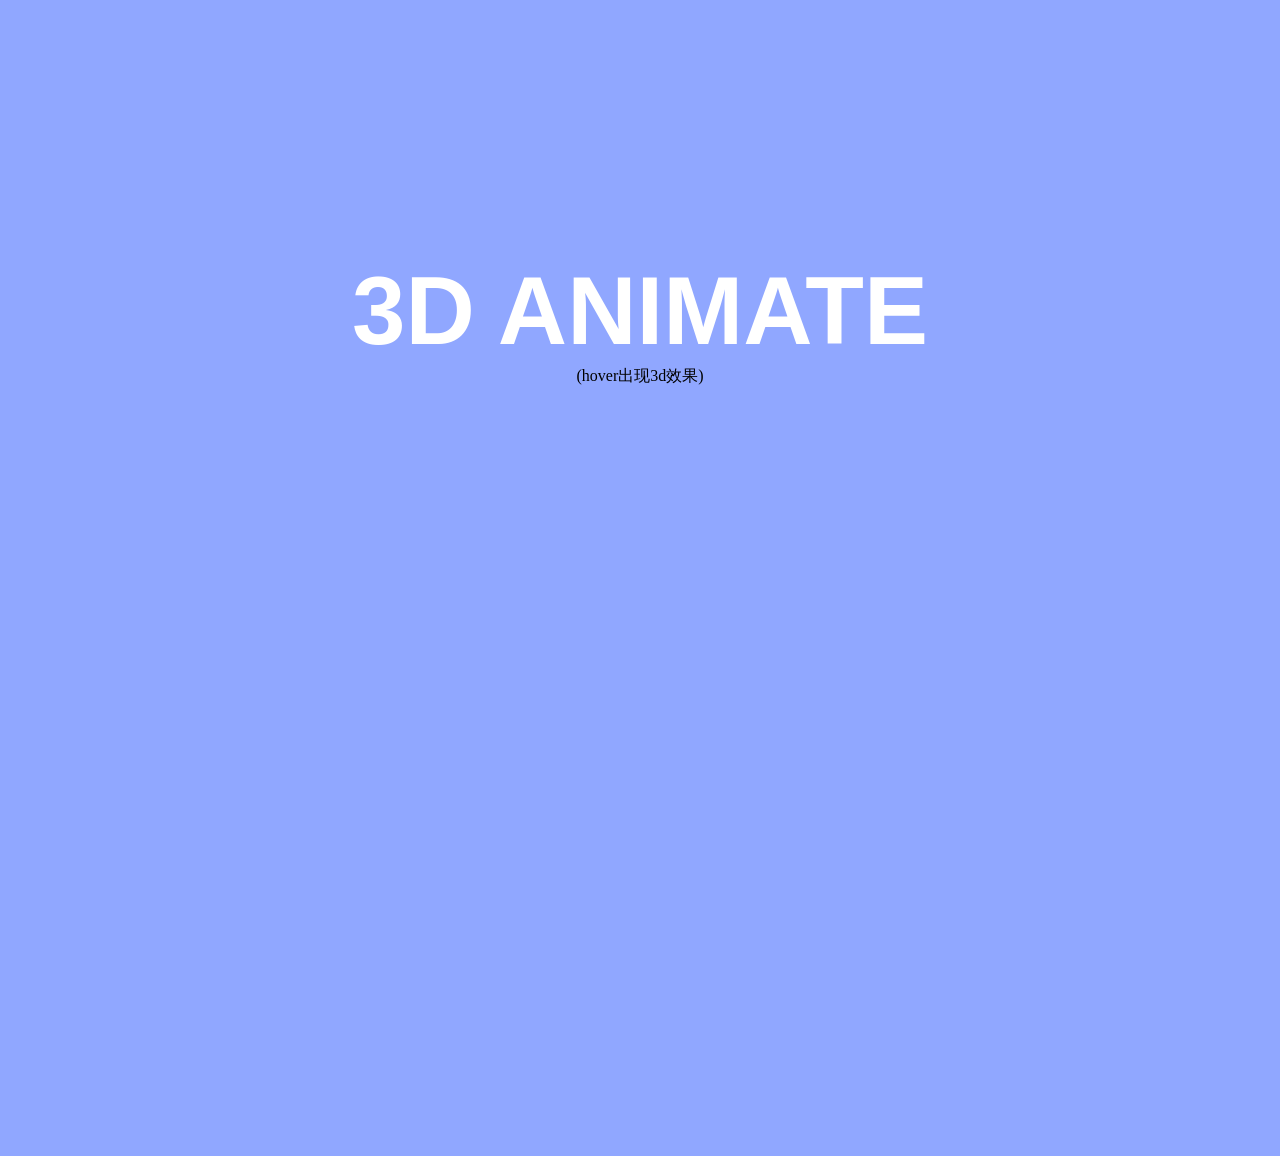
<file: packages/css动画/3D文字效果/index.html>
<!DOCTYPE html>
<html lang="en">

<head>
    <meta charset="UTF-8">
    <meta http-equiv="X-UA-Compatible" content="IE=edge">
    <meta name="viewport" content="width=device-width, initial-scale=1.0">
    <title>Css 3D文字效果</title>
    <style>
        * {
            margin: 0;
            padding: 0;
            box-sizing: border-box;
        }

        body,
        html {
            width: 100%;
            height: 100%;
        }

        body {
            background-color: #90a7ff;
            text-align: center;
        }

        h1 {
            font-size: 6em;
            font-family: Arial, Helvetica, sans-serif;
            margin: 20% auto 0;
            text-align: center;
            color: #fff;
            font-weight: bold;
            text-transform: uppercase;
            transition: 0.2s;
        }

        h1:hover {
            text-shadow:
                0 1px 0 #ccc,
                0 1px 15px rgba(0, 0, 0, 0.2),
                0 2px 0 #ccc,
                0 3px 0 #ccc,
                0 4px 0 #ccc,
                0 5px 0 #ccc,
                0 6px 0 #ccc,
                0 7px 0 #ccc,
                0 8px 0 #ccc,
                0 9px 0 #ccc,
                0 10px 0 #ccc,
                0 11px 0 #ccc,
                0 12px 0 #ccc,
                0 13px 30px rgba(0, 0, 0, 0.5);
        }
    </style>
</head>

<body>
    <h1>3d animate</h1>

    <div>(hover出现3d效果)</div>
</body>

</html>
</file>
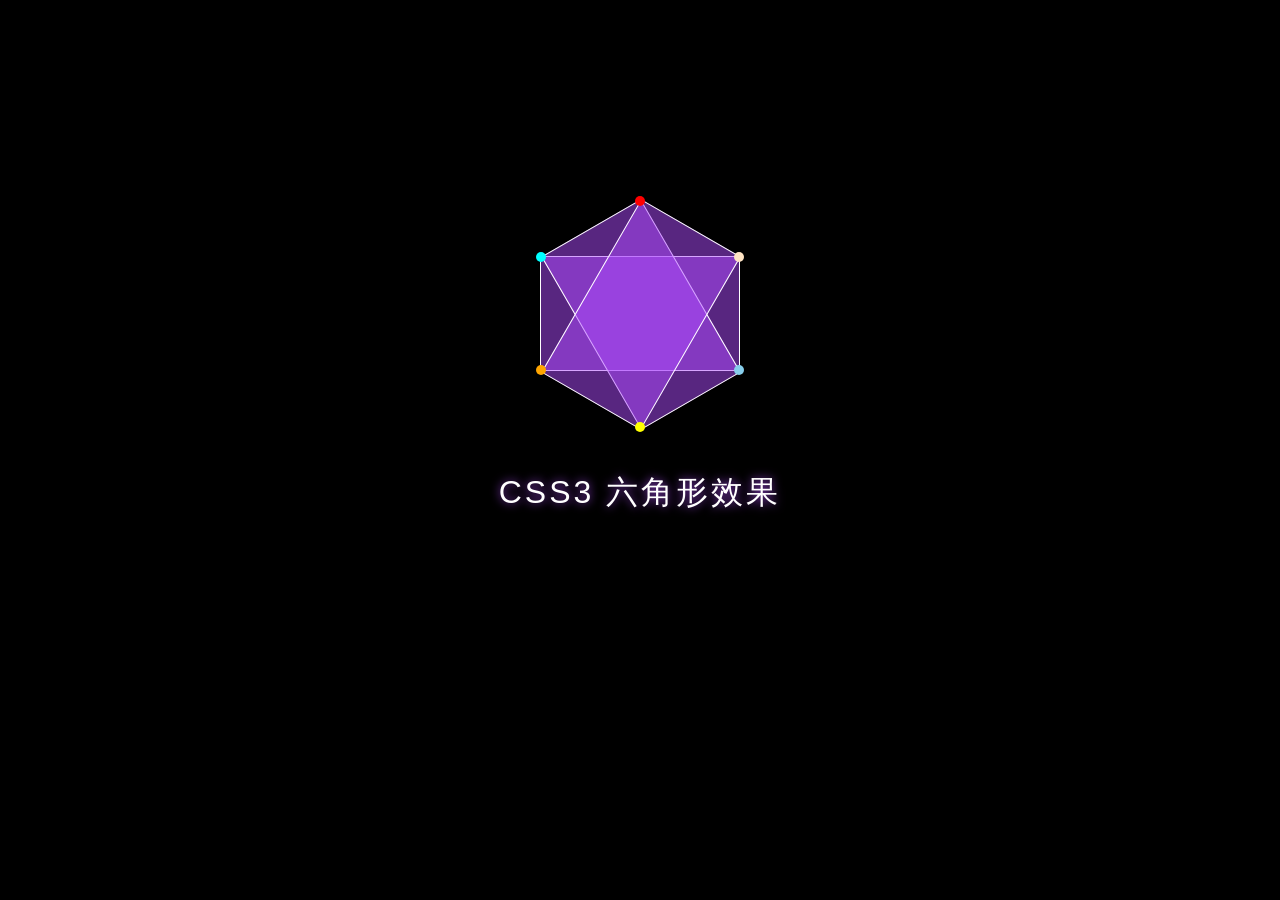
<file: packages/css动画/六角形效果/index.html>
<!DOCTYPE html>
<html lang="en">

<head>
    <meta charset="UTF-8">
    <meta http-equiv="X-UA-Compatible" content="IE=edge">
    <meta name="viewport" content="width=device-width, initial-scale=1.0">
    <title>CSS3 六角形效果</title>
    <style>
        * {
            margin: 0;
            padding: 0;
            box-sizing: border-box;
        }

        html,
        body {
            width: 100%;
            height: 100%;
        }

        body {
            background-color: #000;
        }

        .container {
            display: flex;
            align-items: center;
            justify-content: center;
            padding-top: 20%;
        }

        .hexagon {
            position: relative;
            width: 200px;
            height: 115px;
            /* 宽度是高度的√(3)倍 */
            text-shadow: 0 0 10px rgba(255, 77, 243, 0.8);
        }

        .hexagon:before,
        .hexagon:after {
            content: "";
            width: 100%;
            height: 100%;
            position: absolute;
        }

        .hexagon:before {
            transform: rotate(60deg);
        }

        .hexagon:after {
            transform: rotate(-60deg);
        }

        .hexagon,
        .hexagon:before,
        .hexagon:after {
            background-color: rgba(175, 77, 255, 0.5);
            border: 1px solid #fff;
        }

        .hexagon span {
            position: absolute;
            z-index: 10;
            width: 10px;
            height: 10px;
            border-radius: 50%;
            background-color: #fff;
        }

        .hexagon span:nth-child(1) {
            left: 0;
            top: 0;
            background-color: aqua;
            transform: translate(-50%, -50%);
        }

        .hexagon span:nth-child(2) {
            left: 50%;
            top: -50%;
            background-color: red;
            transform: translate(-50%, -50%);
        }

        .hexagon span:nth-child(3) {
            right: 0;
            top: 0;
            background-color: bisque;
            transform: translate(50%, -50%);
        }

        .hexagon span:nth-child(4) {
            right: 0;
            bottom: 0;
            background-color: skyblue;
            transform: translate(50%, 50%);
        }

        .hexagon span:nth-child(5) {
            left: 50%;
            top: 150%;
            background-color: yellow;
            transform: translate(-50%, -50%);
        }

        .hexagon span:nth-child(6) {
            left: 0;
            bottom: 0;
            background-color: orange;
            transform: translate(-50%, 50%);
        }

        h1 {
            color: #fff;
            margin-top: 100px;
            text-align: center;
            font-family: Arial, Helvetica, sans-serif;
            font-size: 2em;
            letter-spacing: 3px;
            font-weight: normal;
            text-shadow: 0 0 10px rgba(178, 77, 255, 0.8);
        }
    </style>
</head>

<body>
    <div class="container">
        <section class="hexagon">
            <span></span>
            <span></span>
            <span></span>
            <span></span>
            <span></span>
            <span></span>
        </section>
    </div>
    <h1>CSS3 六角形效果</h1>
</body>

</html>
</file>
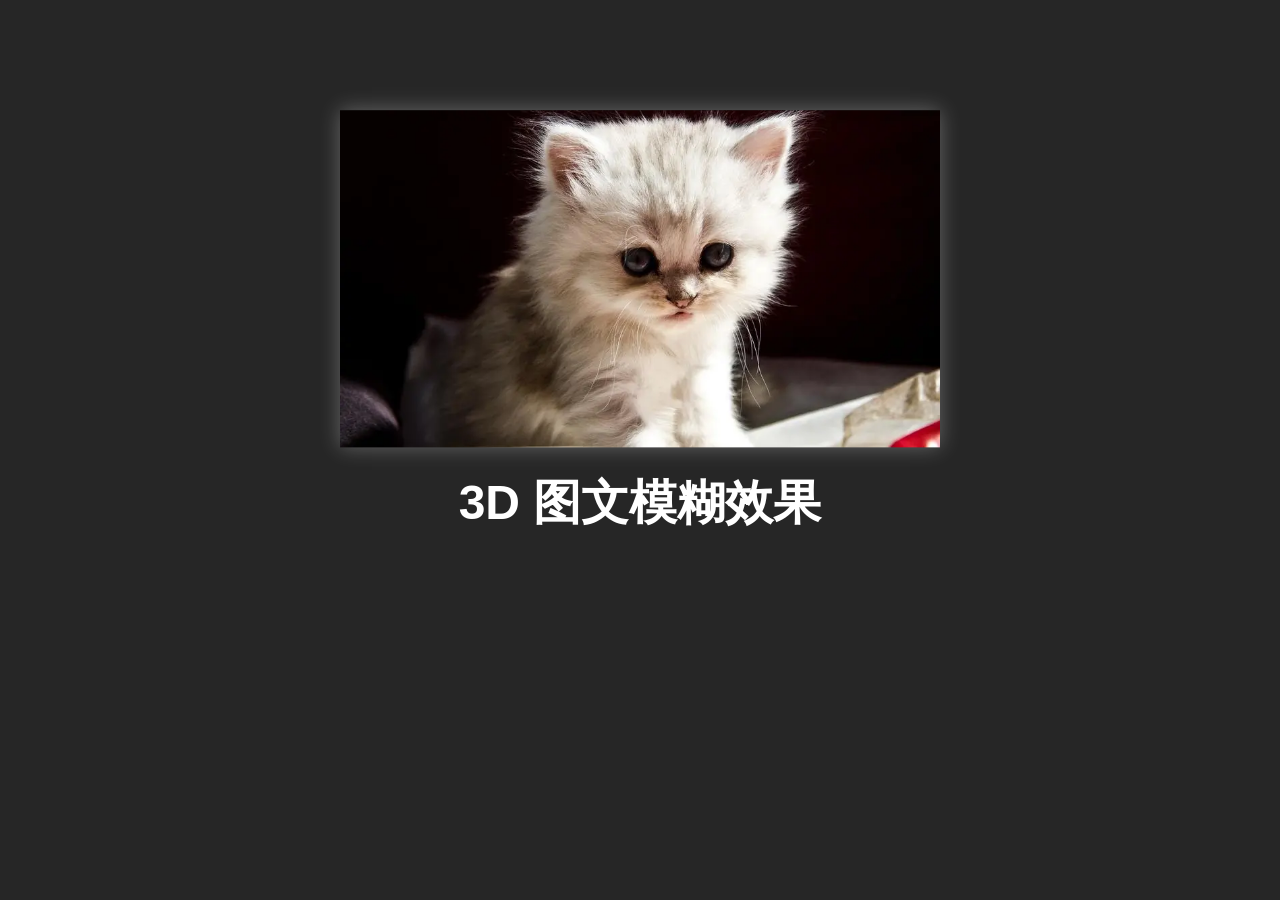
<file: packages/css动画/图文模糊效果/index.html>
<!DOCTYPE html>
<html lang="en">

<head>
    <meta charset="UTF-8">
    <meta http-equiv="X-UA-Compatible" content="IE=edge">
    <meta name="viewport" content="width=device-width, initial-scale=1.0">
    <title>CSS3 图文模糊效果</title>
    <style>
        * {
            margin: 0;
            padding: 0;
            box-sizing: border-box;
        }

        html,
        body {
            width: 100%;
            height: 100%;
        }

        body {
            background-color: #262626;
        }

        .container {
            width: 600px;
            position: absolute;
            left: 50%;
            transform: translate(-50%, 25%);
            text-align: center;
            color: #FFFFFF;
            font-size: 2em;
            font-family: Arial, Helvetica, sans-serif;
        }

        section img {
            width: 100%;
            box-shadow: 0  0 20px rgba(255, 255, 255, 0.3);
            transition: 0.3s;
        }

        section h1 {
            text-transform: uppercase;
            line-height: 2em;
            transition: 0.3s;
        }
        section img:hover, section h1:hover {
            filter: blur(20px);
        }
    </style>
</head>

<body>
    <section class="container">
        <img src="./cat.png" alt="cat" />
        <h1>3d 图文模糊效果</h1>
    </section>
</body>

</html>
</file>
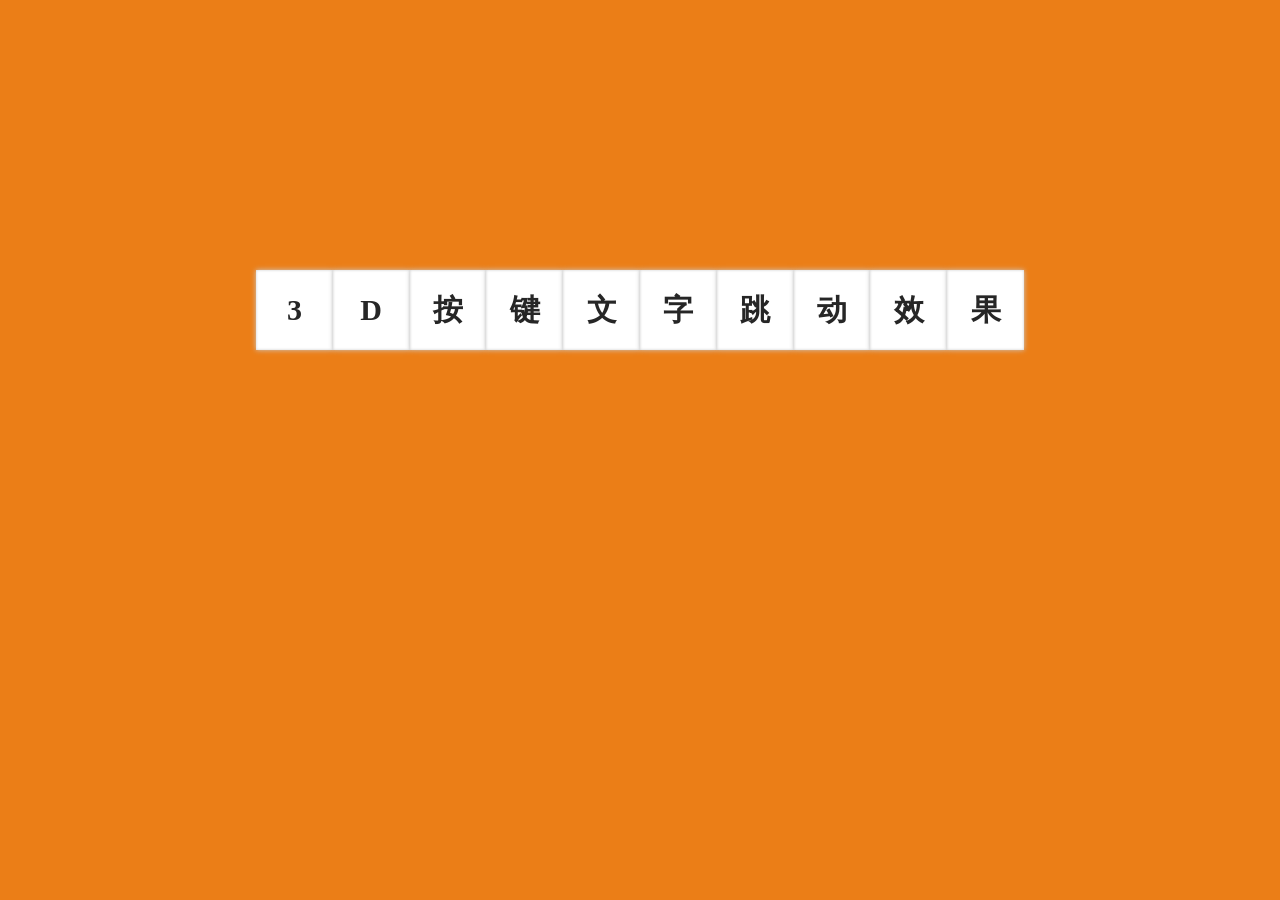
<file: packages/css动画/按键文字跳动效果/index.html>
<!DOCTYPE html>
<html lang="en">

<head>
    <meta charset="UTF-8">
    <meta http-equiv="X-UA-Compatible" content="IE=edge">
    <meta name="viewport" content="width=device-width, initial-scale=1.0">
    <title>CSS3 按键文字跳动效果</title>
    <style>
        * {
            margin: 0;
            padding: 0;
            box-sizing: border-box;
        }

        html,
        body {
            width: 100%;
            height: 100%;
        }

        body {
            background-color: #eb7e17;

        }


        .container {
            display: flex;
            width: 60%;
            height: 100px;
            position: relative;
            left: 50%;
            top: 30%;
            transform: translateX(-50%);
        }

        .container span {
            width: 80px;
            height: 80px;
            font-size: 30px;
            color: #262626;
            font-weight: bold;
            line-height: 80px;
            text-align: center;
            background-color: #fff;
            box-shadow: 0 0 5px #ccc, inset 0 0 3px rgba(0, 0, 0, 0.2), 0 15px 15px rgba(0, 0, 0, 0);
            animation: jump 0.5s infinite;
        }

        .container span:nth-child(5n+1) {
            animation-delay: 0.1s;
        }

        .container span:nth-child(5n+2) {
            animation-delay: 0.2s;
        }

        .container span:nth-child(5n+3) {
            animation-delay: 0.3s;
        }

        .container span:nth-child(5n+4) {
            animation-delay: 0.4s;
        }

        .container span:nth-child(5n+5) {
            animation-delay: 0.5s;
        }

        @keyframes jump {
            0% {
                transform: translateY(0);
                box-shadow: 0 0 5px #ccc, inset 0 0 3px rgba(0, 0, 0, 0.2), 0 15px 15px rgba(0, 0, 0, 0);
            }

            50% {
                transform: translateY(-20px);
                box-shadow: 0 0 5px #ccc, inset 0 0 3px rgba(0, 0, 0, 0.2), 0 15px 15px rgba(0, 0, 0, 0.6);
            }

            100% {
                transform: translateY(0);
                box-shadow: 0 0 5px #ccc, inset 0 0 3px rgba(0, 0, 0, 0.2), 0 15px 15px rgba(0, 0, 0, 0);
            }
        }
    </style>
</head>

<body>
    <section class="container">
        <span>3</span>
        <span>D</span>
        <span>按</span>
        <span>键</span>
        <span>文</span>
        <span>字</span>
        <span>跳</span>
        <span>动</span>
        <span>效</span>
        <span>果</span>
    </section>
</body>

</html>
</file>
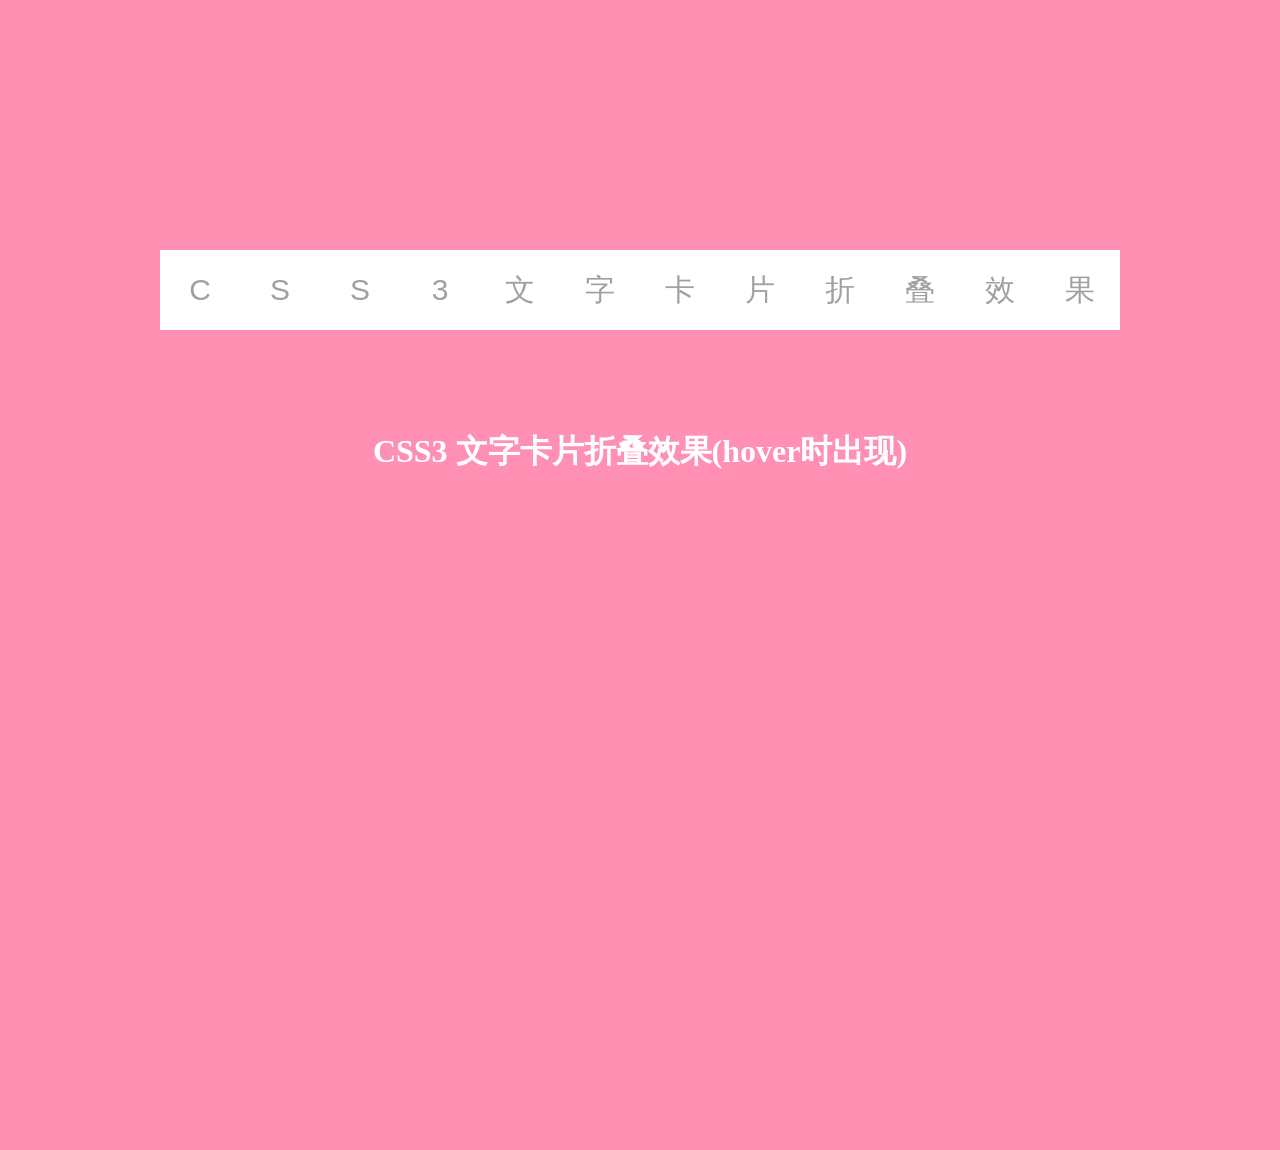
<file: packages/css动画/文字卡片折叠效果/index.html>
<!DOCTYPE html>
<html lang="en">

<head>
    <meta charset="UTF-8">
    <meta http-equiv="X-UA-Compatible" content="IE=edge">
    <meta name="viewport" content="width=device-width, initial-scale=1.0">
    <title>CSS3 文字卡片折叠效果</title>
    <style>
        * {
            margin: 0;
            padding: 0;
            box-sizing: border-box;
        }

        html,
        body {
            width: 100%;
            height: 100%;
        }

        body {
            background-color: #ff90b3;
        }

        .text {
            display: flex;
            justify-content: center;
            margin: 250px auto 100px;
            text-align: center;
            transition: 0.5s;
        }

        .text span {
            font-size: 30px;
            background-color: #fff;
            width: 80px;
            height: 80px;
            line-height: 80px;
            text-align: center;
            color: #a0a0a0;
            font-family: Arial, Helvetica, sans-serif;
            transition: 0.5s;
        }

        .text:hover span:nth-child(odd) {
            transform: skewY(-14deg);
            color: #b5b5b5;
            box-shadow: 0 60px 20px rgba(0, 0, 0, 0.1);
        }

        .text:hover span:nth-child(even) {
            transform: skewY(14deg);
            color: #b5b5b5;
            box-shadow: 0 60px 20px rgba(0, 0, 0, 0.1);
        }

        h1 {
            text-align: center;
            color: #fff;
        }
    </style>
</head>

<body>
    <section class="text">
        <span>C</span>
        <span>S</span>
        <span>S</span>
        <span>3</span>
        <span>文</span>
        <span>字</span>
        <span>卡</span>
        <span>片</span>
        <span>折</span>
        <span>叠</span>
        <span>效</span>
        <span>果</span>
    </section>
    <h1>CSS3 文字卡片折叠效果(hover时出现)</h1>
</body>

</html>
</file>
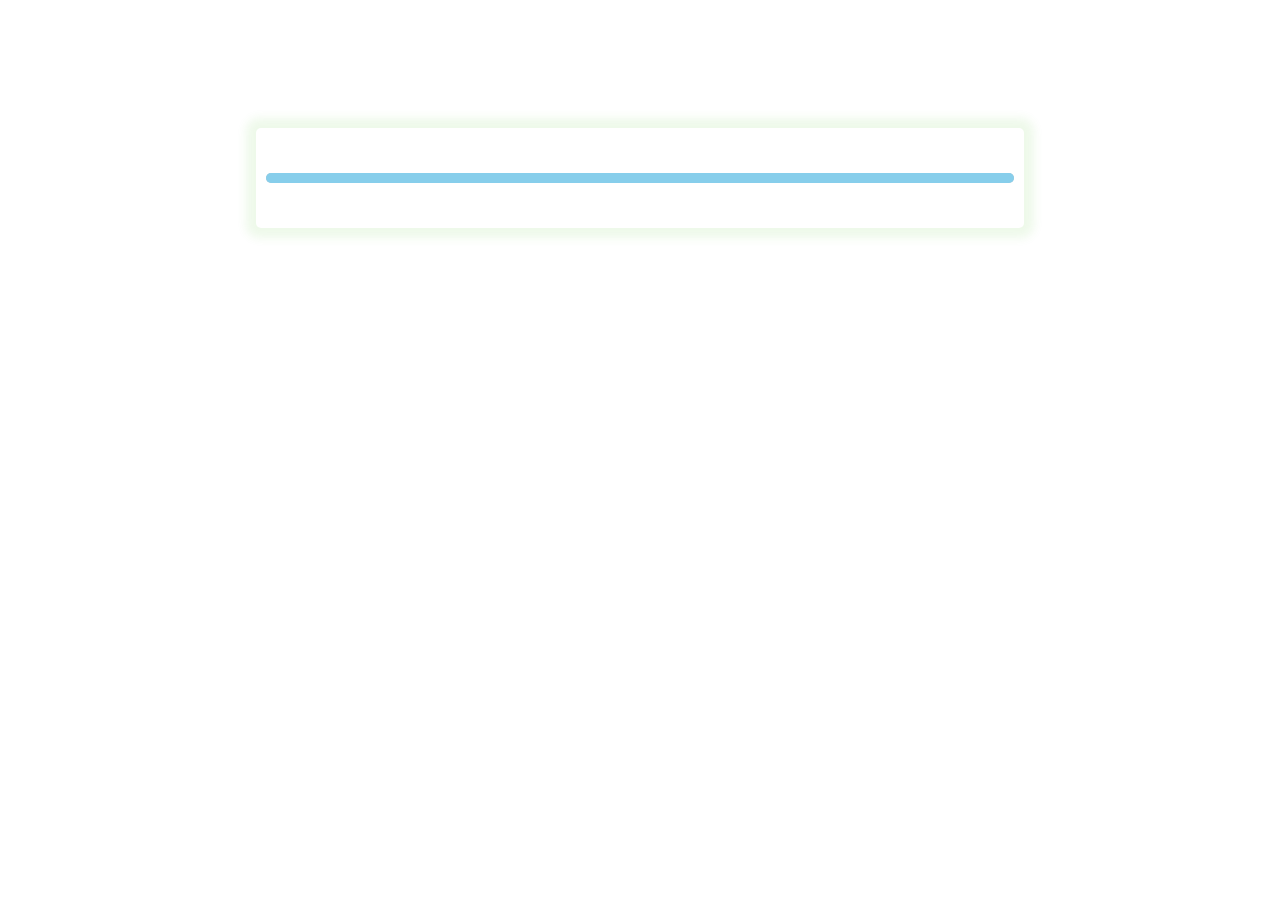
<file: packages/css动画/背景渐变滚动条跟随效果/index.html>
<!DOCTYPE html>
<html lang="en">

<head>
    <meta charset="UTF-8">
    <meta http-equiv="X-UA-Compatible" content="IE=edge">
    <meta name="viewport" content="width=device-width, initial-scale=1.0">
    <title>CSS3 背景渐变滚动条跟随效果</title>
    <style>
        * {
            margin: 0;
            padding: 0;
            box-sizing: border-box;
        }

        html,
        body {
            width: 100%;
            height: 100%;
        }

        body {
            text-align: center;
            animation: bg infinite 5s;
        }

        h1 {
            color: #fff;
            margin-top: 20px;
        }

        .container {
            display: flex;
            align-items: center;
            justify-content: center;
            padding-top: 10%;
        }

        .loading-wrapper {
            position: relative;
            width: 60%;
            height: 100px;
            display: flex;
            align-items: center;
            justify-content: center;
            border-radius: 5px;
            background-color: #fff;
            padding: 20px 10px;
            box-shadow: 0 0 10px 10px rgb(88 201 48 / 10%)
        }

        .loading-bar {
            position: relative;
            width: 100%;
            height: 10px;
            border-radius: 5px;
            overflow: hidden;
            background-color: #ccc;
        }

        .loading-bar:after {
            content: "";
            position: absolute;
            left: 0;
            top: 0;
            width: 100%;
            height: 100%;
            background-color: skyblue;
            animation: loading infinite 5s;
        }

        @keyframes bg {
            0% {
                background-color: #ff6369;
            }

            70% {
                background-color: #ffe669;
            }

            100% {
                background-color: #d6e663;
            }
        }

        @keyframes loading {
            0% {
                width: 0%;
                background-color: #ff6369;
            }

            70% {
                width: 70%;
                background-color: #ffe669;
            }

            100% {
                width: 100%;
                background-color: #d6e663;
            }
        }
    </style>
</head>

<body>
    <div class="container">
        <section class="loading-wrapper">
            <div class="loading-bar"></div>
        </section>
    </div>
    <h1>背景渐变滚动条跟随效果</h1>
</body>

</html>
</file>
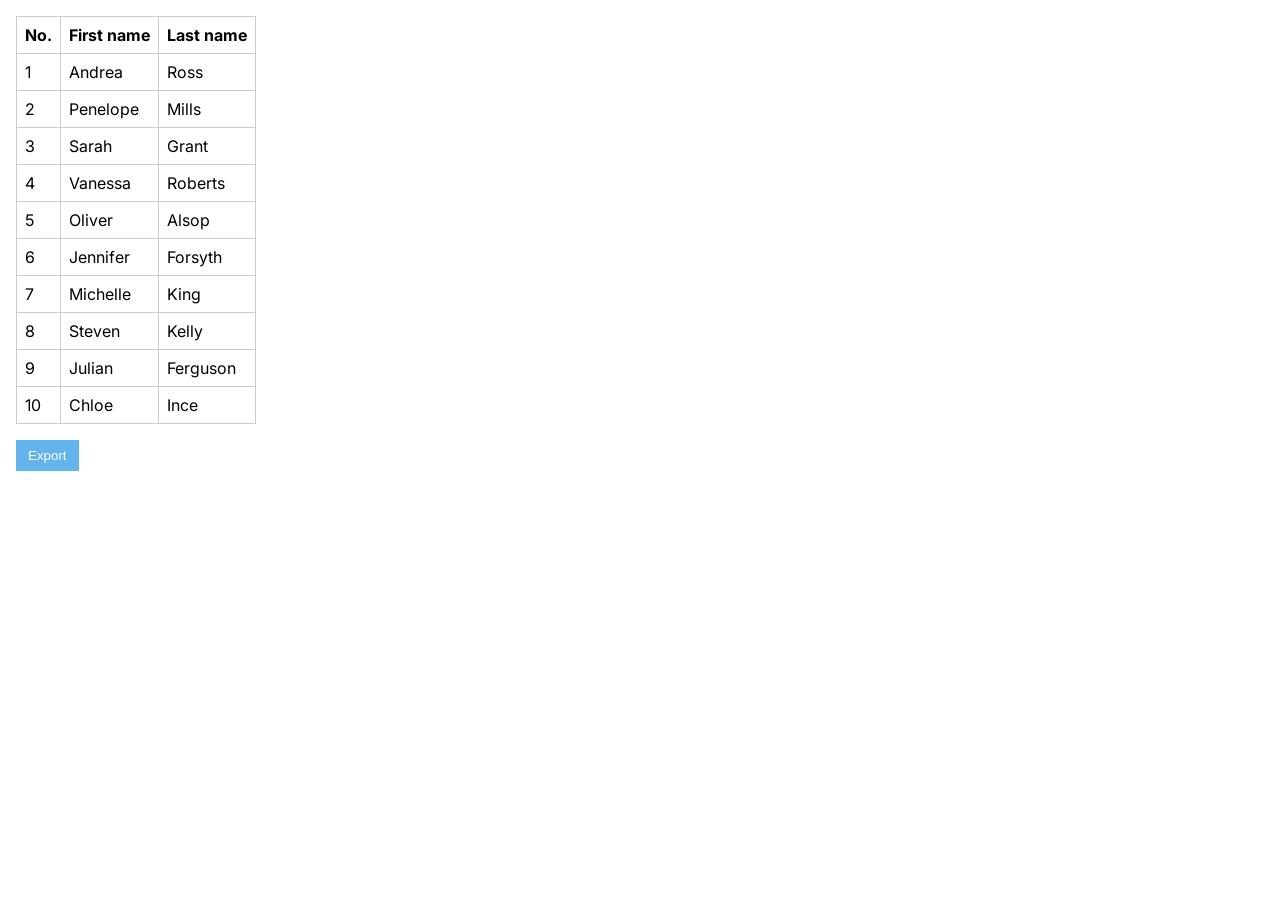
<file: packages/demo--htmldom.dev/10_导出csv/index.html>
<html lang="en">

<head>
    <meta charset="utf-8" />
    <title>HTML DOM - Export a table to csv</title>
    <meta name="viewport" content="width=device-width, initial-scale=1" />
    <link rel="stylesheet" href="./common.css" />
    <link rel="preconnect" href="https://fonts.gstatic.com" />
    <link rel="stylesheet"
        href="https://fonts.googleapis.com/css2?family=Inter&family=Source+Code+Pro&display=swap" />
    <style>
        .table {
            border-collapse: collapse;
        }

        .table,
        .table th,
        .table td {
            border: 1px solid #ccc;
        }

        .table th,
        .table td {
            padding: 0.5rem;
        }

        .button {
            background-color: #63b3ed;
            border: none;
            color: #fff;
            cursor: pointer;
            margin-top: 1rem;
            padding: 0.5rem 0.75rem;
        }
    </style>
</head>

<body>
    <div style="padding: 1rem">
        <table id="exportMe" class="table">
            <thead>
                <tr>
                    <th data-type="number">No.</th>
                    <th>First name</th>
                    <th>Last name</th>
                </tr>
            </thead>
            <tbody>
                <tr>
                    <td>1</td>
                    <td>Andrea</td>
                    <td>Ross</td>
                </tr>
                <tr>
                    <td>2</td>
                    <td>Penelope</td>
                    <td>Mills</td>
                </tr>
                <tr>
                    <td>3</td>
                    <td>Sarah</td>
                    <td>Grant</td>
                </tr>
                <tr>
                    <td>4</td>
                    <td>Vanessa</td>
                    <td>Roberts</td>
                </tr>
                <tr>
                    <td>5</td>
                    <td>Oliver</td>
                    <td>Alsop</td>
                </tr>
                <tr>
                    <td>6</td>
                    <td>Jennifer</td>
                    <td>Forsyth</td>
                </tr>
                <tr>
                    <td>7</td>
                    <td>Michelle</td>
                    <td>King</td>
                </tr>
                <tr>
                    <td>8</td>
                    <td>Steven</td>
                    <td>Kelly</td>
                </tr>
                <tr>
                    <td>9</td>
                    <td>Julian</td>
                    <td>Ferguson</td>
                </tr>
                <tr>
                    <td>10</td>
                    <td>Chloe</td>
                    <td>Ince</td>
                </tr>
            </tbody>
        </table>

        <button class="button" id="export">Export</button>
    </div>

    <script>
        document.addEventListener('DOMContentLoaded', function () {
            const table = document.getElementById('exportMe');
            const exportBtn = document.getElementById('export');

            const toCsv = function (table) {
                // Query all rows
                const rows = table.querySelectorAll('tr');

                return [].slice
                    .call(rows)
                    .map(function (row) {
                        // Query all cells
                        const cells = row.querySelectorAll('th,td');
                        return [].slice
                            .call(cells)
                            .map(function (cell) {
                                return cell.textContent;
                            })
                            .join(',');
                    })
                    .join('\n');
            };

            const download = function (text, fileName) {
                const link = document.createElement('a');
                link.setAttribute('href', `data:text/csv;charset=utf-8,${encodeURIComponent(text)}`);
                link.setAttribute('download', fileName);

                link.style.display = 'none';
                document.body.appendChild(link);

                link.click();

                document.body.removeChild(link);
            };

            exportBtn.addEventListener('click', function () {
                // Export to csv
                const csv = toCsv(table);

                // Download it
                download(csv, 'download.csv');
            });
        });
    </script>
</body>

</html>
</file>
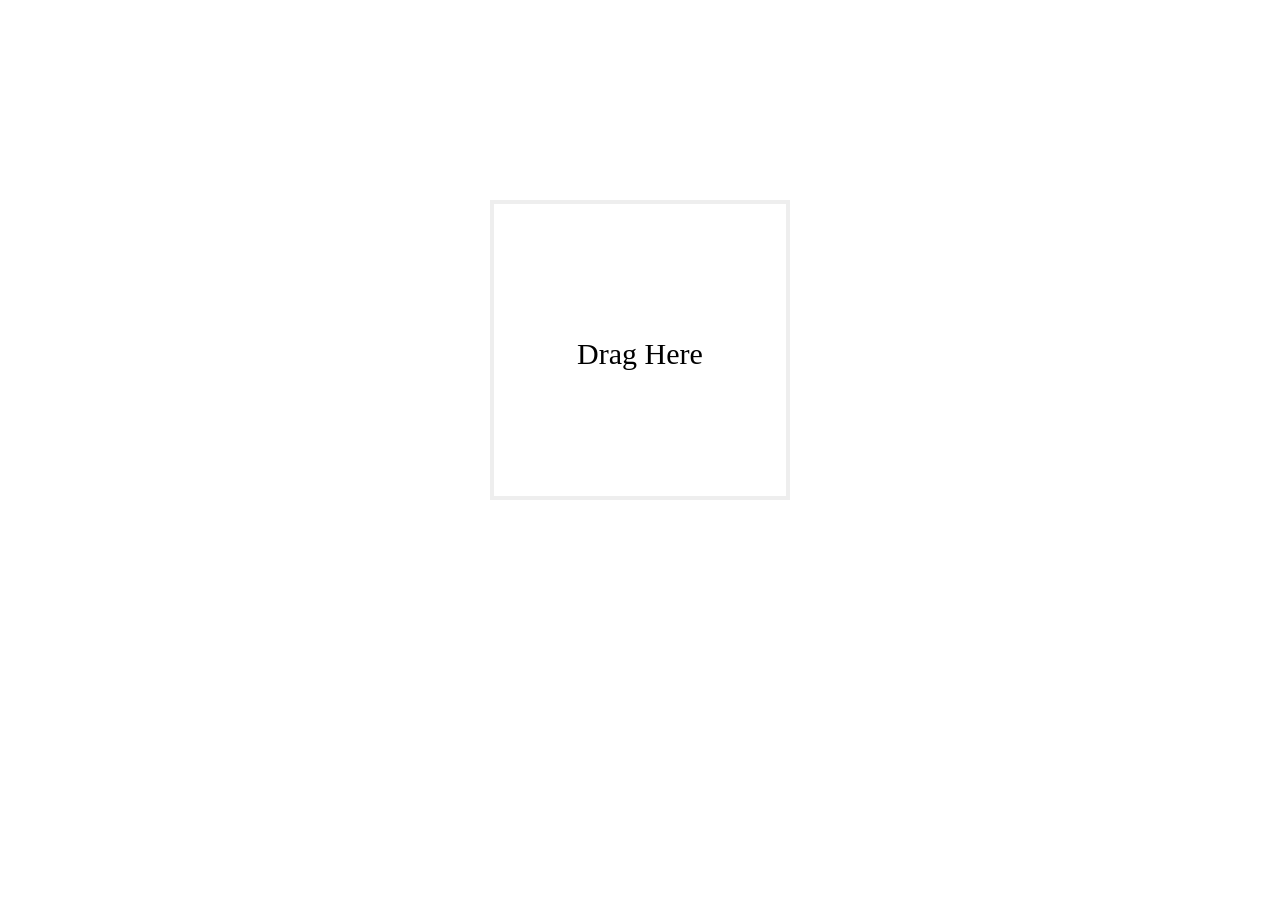
<file: packages/demo--htmldom.dev/13_在元素上拖动文件时突出显示该元素/index.html>
<!DOCTYPE html>
<html lang="en">

<head>
    <meta charset="UTF-8">
    <meta http-equiv="X-UA-Compatible" content="IE=edge">
    <meta name="viewport" content="width=device-width, initial-scale=1.0">
    <title>Document</title>
    <style>
        * {
            margin: 0;
            padding: 0;
            box-sizing: border-box;
        }

        #dropable {
            width: 300px;
            height: 300px;
            border: 4px solid #eeeeee;
            margin: 200px auto;
            text-align: center;
            line-height: 300px;
            font-size: 30px;
        }

        #dropable.dragging {
            border-style: dashed;
        }
    </style>
</head>

<body>
    <div id="dropable">
        <span style="pointer-events: none;">Drag Here</span>
    </div>
    <script>
        document.addEventListener('DOMContentLoaded', function () {
            const dropable = document.getElementById('dropable')

            dropable.addEventListener('dragover', function (event) {
                event.preventDefault()
            })

            dropable.addEventListener('dragenter', function (event) {
                event.preventDefault()
                event.target.classList.add('dragging')
            })

            dropable.addEventListener('dragleave', function (event) {
                event.preventDefault()
                event.target.classList.remove('dragging')
            })

            dropable.addEventListener('drop', function (event) {
                event.preventDefault()
                event.target.classList.remove('dragging')
            })
        })
    </script>
</body>

</html>
</file>
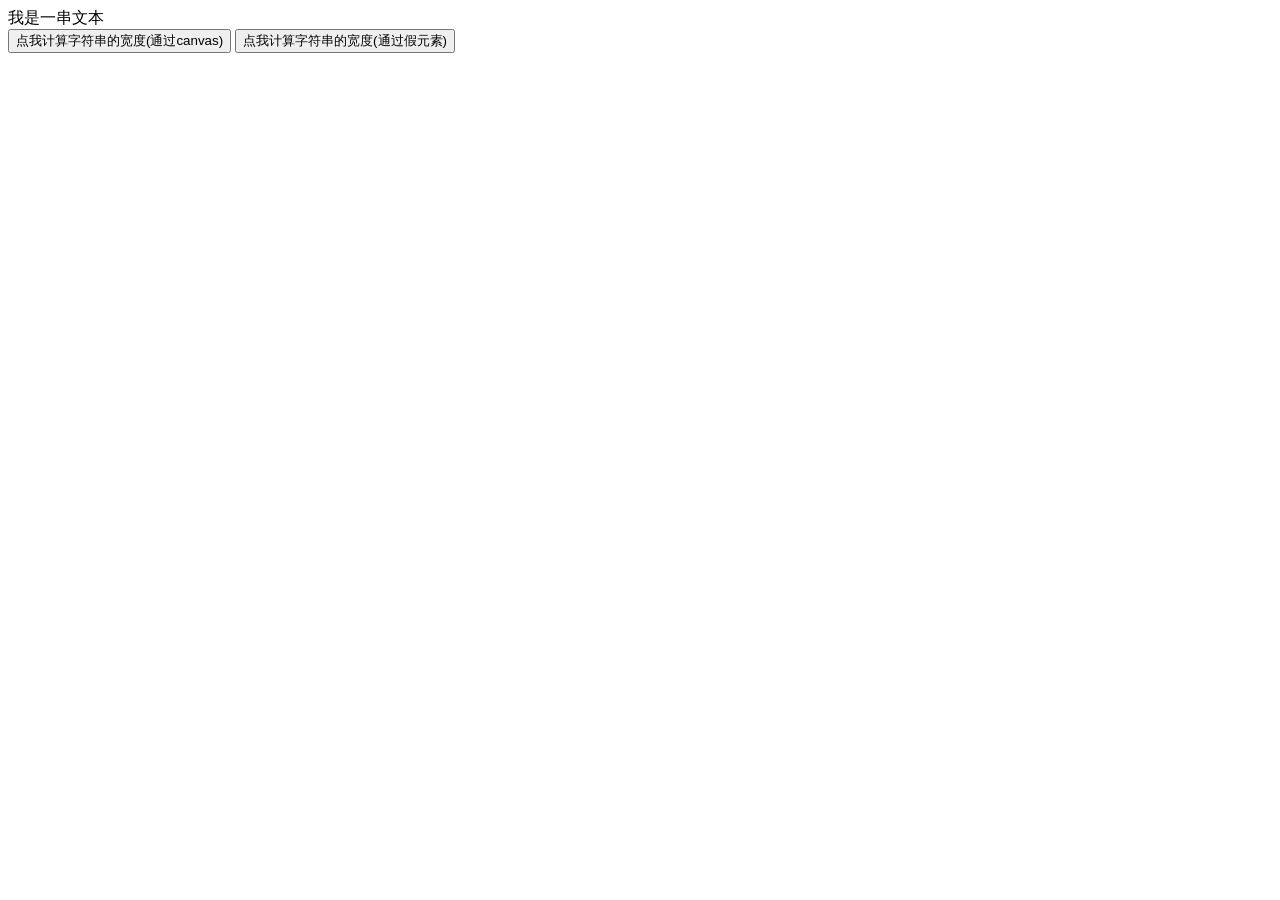
<file: packages/demo--htmldom.dev/14_测量给定字体的给定文本的宽度/index.html>
<!DOCTYPE html>
<html lang="en">

<head>
    <meta charset="UTF-8">
    <meta http-equiv="X-UA-Compatible" content="IE=edge">
    <meta name="viewport" content="width=device-width, initial-scale=1.0">
    <title>Document</title>
</head>

<body>
    <div>
        <span>我是一串文本</span>
    </div>
    <button id="btn1">点我计算字符串的宽度(通过canvas)</button>
    <button id="btn2">点我计算字符串的宽度(通过假元素)</button>
    <script>
        document.addEventListener('DOMContentLoaded', function () {
            const text = '我是一串字符'
            const btn1 = document.getElementById('btn1')
            const btn2 = document.getElementById('btn2')


            btn1.addEventListener('click', function () {
                const width = handleWidth_1(text, 'normal 12px')
                alert(width)
            })

            btn2.addEventListener('click', function () {
                const width = handleWidth_2(text, 'normal')
                alert(width)
            })

            function handleWidth_1(text, font = '') {
                const canvas = document.createElement('canvas')
                const context = canvas.getContext('2d')
                context.font = font
                const measure = context.measureText(text)
                return measure.width
            }

            function handleWidth_2(text, font = '') {
                const div = document.createElement('div')
                div.style.cssText = `
                    position: absolute;
                    left: -999999999px;
                    top: -9999999999px
                    visibility: hidden;
                `
                
                div.innerText = text

                document.body.appendChild(div)

                const width = window.getComputedStyle(div).width

                document.body.removeChild(div)

                return width;
            }

        })


    </script>
</body>

</html>
</file>
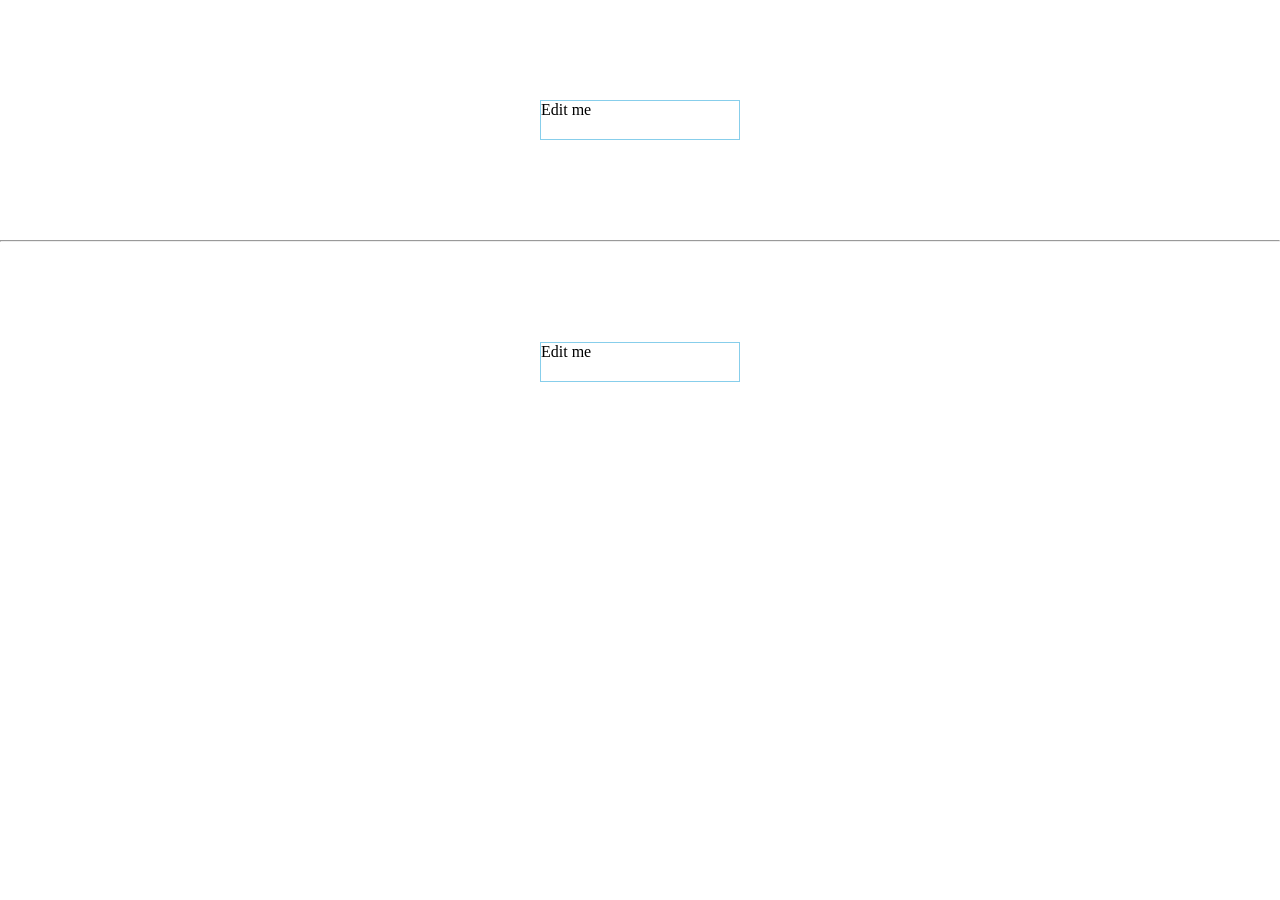
<file: packages/demo--htmldom.dev/15_内容可编辑元素的占位符/index.html>
<!DOCTYPE html>
<html lang="en">
  <head>
    <meta charset="UTF-8" />
    <meta http-equiv="X-UA-Compatible" content="IE=edge" />
    <meta name="viewport" content="width=device-width, initial-scale=1.0" />
    <title>Document</title>
    <style>
      * {
        padding: 0;
        margin: 0;
        box-sizing: border-box;
      }

      .editable1,
      .editable2 {
        width: 200px;
        height: 40px;
        margin: 100px auto;
        border: 1px solid skyblue;
      }

      .editable1:empty::before {
        content: attr(data-placeholder);
      }
    </style>
  </head>

  <body>
    <div class="editable1" contenteditable="true" data-placeholder="Edit me"></div>

    <hr />

    <div class="editable2" id="editMe" contenteditable="true" data-placeholder="Edit me"></div>

    <script>
      document.addEventListener("DOMContentLoaded", function () {
        const ele = document.getElementById("editMe");

        const placeholder = ele.getAttribute("data-placeholder");

        if (ele.innerHTML === "") {
          ele.innerHTML = placeholder;
        }

        ele.addEventListener("focus", function (e) {
          const value = e.target.innerHTML;

          if (value === placeholder) {
            e.target.innerHTML = "";
          }
        });

        ele.addEventListener("blur", function (e) {
          const value = e.target.innerHTML;
          if (!value) {
            e.target.innerHTML = placeholder;
          }
        });
      });
    </script>
  </body>
</html>
</file>
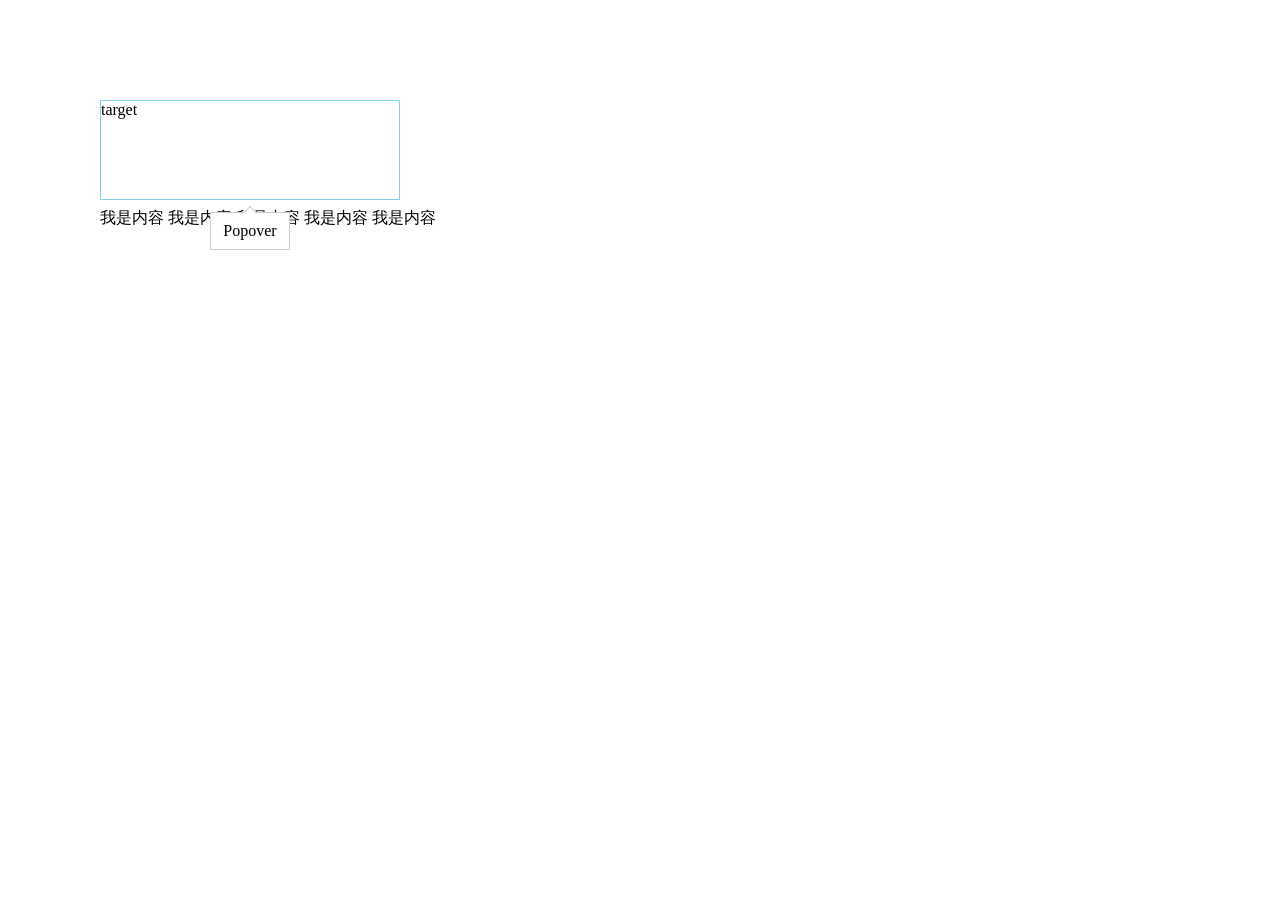
<file: packages/demo--htmldom.dev/16_将一个元素绝对定位到另一个元素/index.html>
<!DOCTYPE html>
<html lang="en">
  <head>
    <meta charset="UTF-8" />
    <meta http-equiv="X-UA-Compatible" content="IE=edge" />
    <meta name="viewport" content="width=device-width, initial-scale=1.0" />
    <title>Document</title>
    <style>
      * {
        margin: 0;
        padding: 0;
        box-sizing: border-box;
      }
      .container {
        margin: 100px;
        /* display: flex;
        align-items: center;
        justify-content: center;
        flex-direction: column; */
      }

      .text {
        margin: 8px 0;
      }

      #target {
        width: 300px;
        height: 100px;
        border: 1px solid skyblue;
      }

      #popover {
        position: fixed;
        left: -999999999px;
        margin-top: 10px;
        width: 80px;
        text-align: center;
        line-height: 28px;
        border: 1px solid #ccc;
        padding: 4px 10px;
        background-color: #fff;
      }

      .arraw {
        position: absolute;
        border-left: 1px solid #ccc;
        border-top: 1px solid #ccc;
        background: #fff;
        height: 10px;
        width: 10px;
        transform: translate(-50%, -50%) rotate(45deg);
        left: 50%;
        top: 0;
      }
    </style>
  </head>
  <body>
    <div class="container">
      <div id="target">target</div>

      <p class="text">我是内容 我是内容 我是内容 我是内容 我是内容</p>
      <div id="popover">
        <div class="arraw"></div>
        <span>Popover</span>
      </div>
    </div>

    <script>
      document.addEventListener("DOMContentLoaded", function () {
        const target = document.getElementById("target");
        const popover = document.getElementById("popover");

        const { bottom, left, width } = target.getBoundingClientRect();
        const { width: pWidth } = popover.getBoundingClientRect();

        popover.style.left = `${left + width / 2 - pWidth / 2}px`;
        popover.style.top = `${bottom + 2}px`;
        popover.style.display = "block";

        
      });
    </script>
  </body>
</html>
</file>
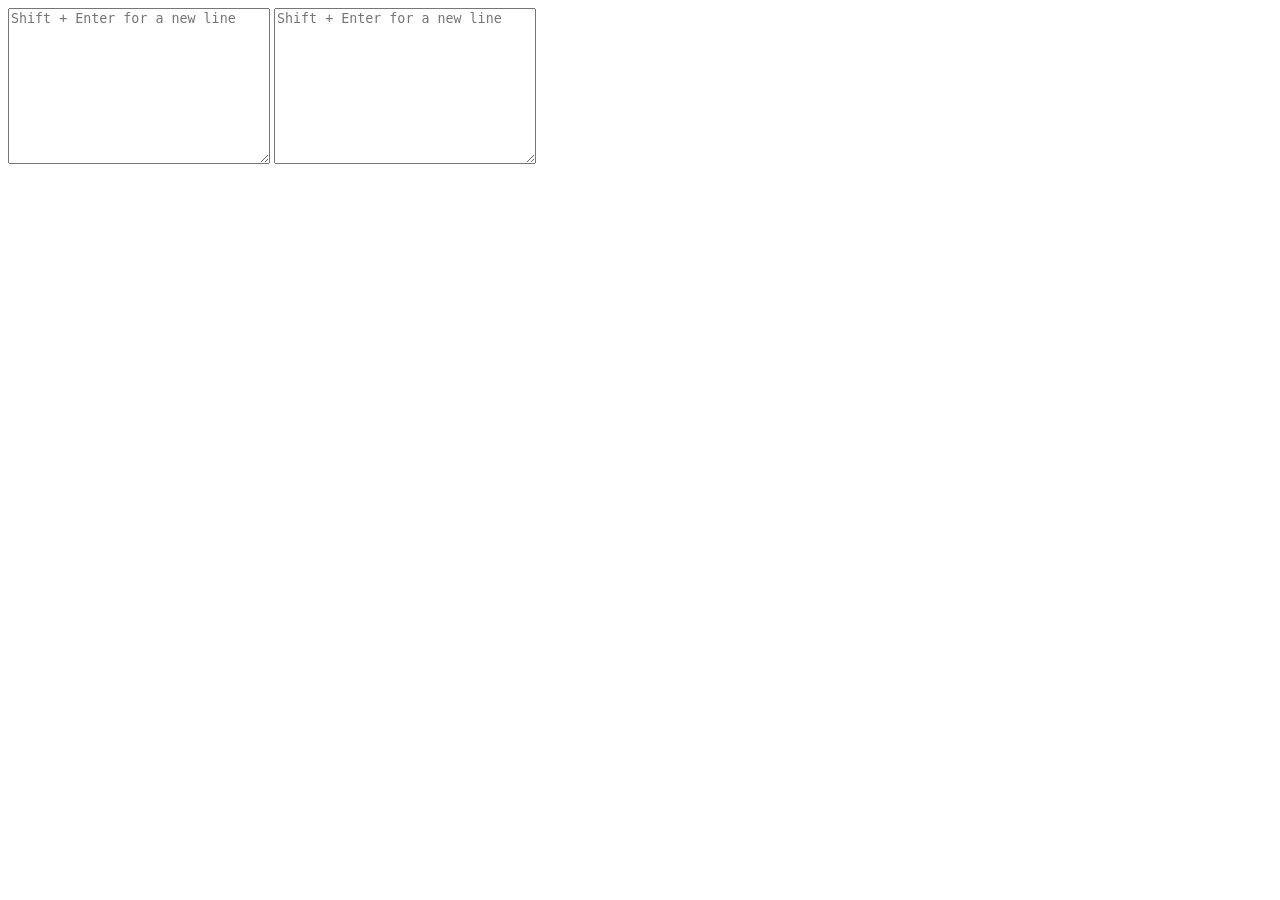
<file: packages/demo--htmldom.dev/17_按Shift和Enter键获取新行/index.html>
<!DOCTYPE html>
<html lang="en">
  <head>
    <meta charset="UTF-8" />
    <meta http-equiv="X-UA-Compatible" content="IE=edge" />
    <meta name="viewport" content="width=device-width, initial-scale=1.0" />
    <title>Document</title>
  </head>
  <body>
    <textarea name="text" cols="30" rows="10" onkeydown="handleKeydown(event)" placeholder="Shift + Enter for a new line"></textarea>
    <textarea id="input" name="text" cols="30" rows="10" placeholder="Shift + Enter for a new line"></textarea>
    <script>
      function handleKeydown(event) {
        // const { keycode, which, shiftKey, preventDefault } = event;
        // const code = keycode || which;
        // if (keycode === 13 && shiftKey) {
        //   preventDefault();
        // }
      }

      document.addEventListener("DOMContentLoaded", function () {
        const input = document.getElementById("input");

        input.addEventListener("keydown", function () {
          //   const { keycode, which, shiftKey, preventDefault } = event;
          //   const code = keycode || which;
          //   if (keycode === 13 && shiftKey) {
          //     preventDefault();
          //   }
        });
      });
    </script>
  </body>
</html>
</file>
<file: packages/demo--htmldom.dev/10_导出csv/common.css>
body {
    font-family: 'Inter', sans-serif;
    line-height: 1.5;
    margin: 0;
}
* {
    box-sizing: border-box;
}
a {
    text-decoration: none;
}
</file>
